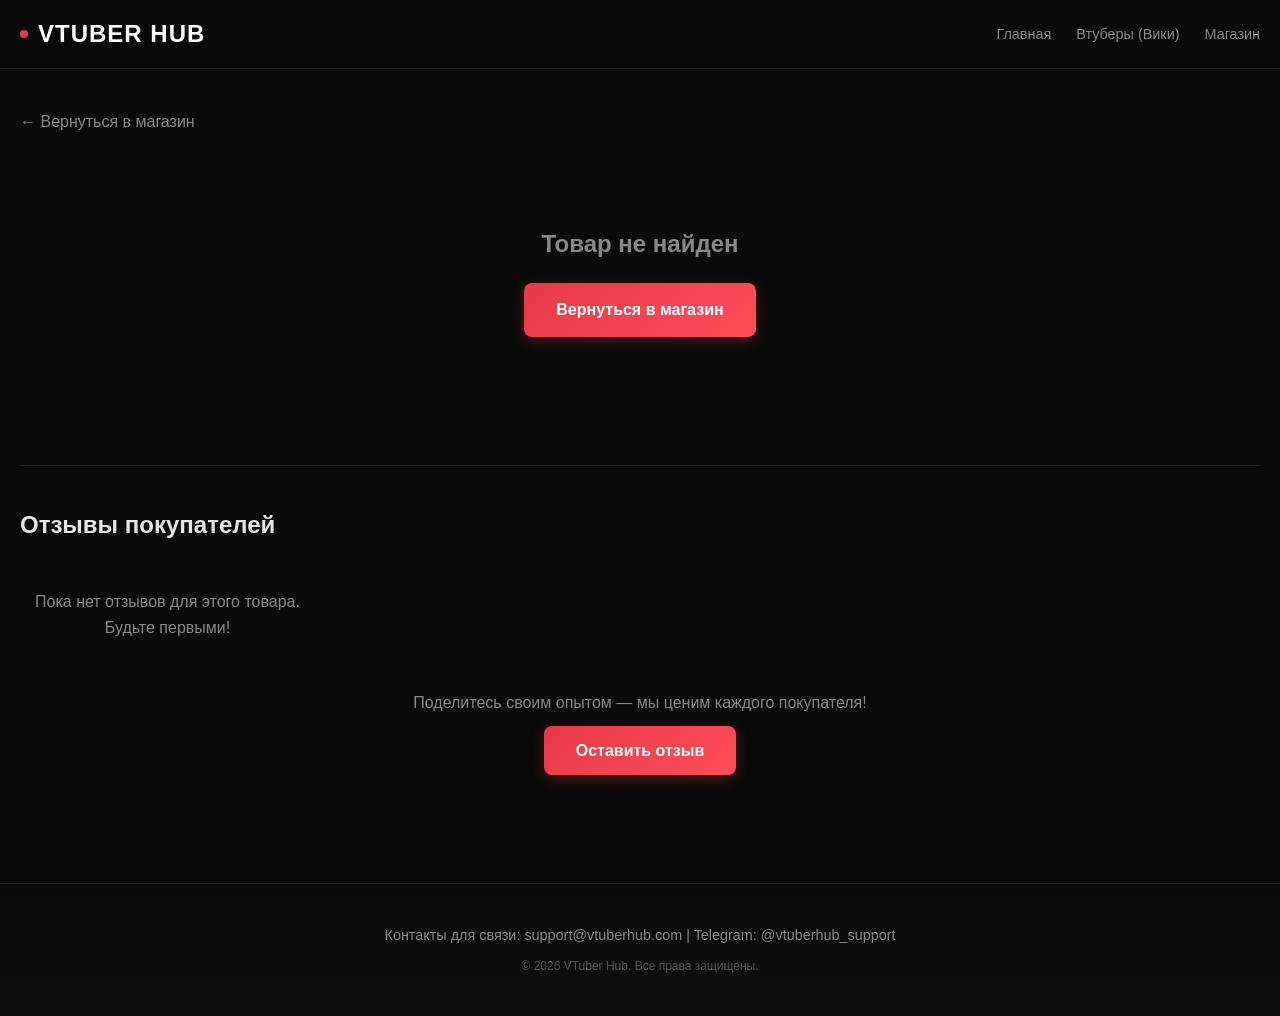
<file: product.html>
<!DOCTYPE html>
<html lang="ru">
<head>
    <meta charset="UTF-8">
    <meta name="viewport" content="width=device-width, initial-scale=1.0">
    <title>Товар - VTuber Hub</title>
    <link rel="stylesheet" href="style.css">
    <style>
        .back-link {
            display: inline-block;
            margin-bottom: 30px;
            color: var(--text-muted);
            text-decoration: none;
            font-size: 16px;
            transition: color 0.3s ease;
        }
        .back-link:hover {
            color: var(--accent-color);
        }
        .back-link::before {
            content: '← ';
        }

        .product-detail {
            display: grid;
            grid-template-columns: 1fr 1fr;
            gap: 40px;
            margin-bottom: 60px;
        }
        .product-gallery {
            display: flex;
            flex-direction: column;
            gap: 15px;
        }
        .product-gallery-main {
            width: 100%;
            height: 400px;
            background: #1A1A1A;
            border-radius: 12px;
            overflow: hidden;
            display: flex;
            align-items: center;
            justify-content: center;
        }
        .product-gallery-main img {
            width: 100%;
            height: 100%;
            object-fit: cover;
        }
        .product-gallery-thumbs {
            display: grid;
            grid-template-columns: repeat(4, 1fr);
            gap: 10px;
        }
        .product-gallery-thumbs img {
            width: 100%;
            height: 80px;
            object-fit: cover;
            border-radius: 8px;
            cursor: pointer;
            border: 2px solid transparent;
            transition: border-color 0.3s ease;
        }
        .product-gallery-thumbs img:hover,
        .product-gallery-thumbs img.active {
            border-color: var(--accent-color);
        }
        .product-info {
            display: flex;
            flex-direction: column;
            gap: 20px;
        }
        .product-title-big {
            font-size: 32px;
            font-weight: 800;
        }
        .product-price-big {
            font-size: 28px;
            font-weight: 700;
            color: var(--accent-color);
        }
        .product-desc-big {
            font-size: 16px;
            color: var(--text-muted);
            line-height: 1.7;
        }
        .product-actions {
            display: flex;
            flex-direction: column;
            gap: 15px;
            margin-top: 20px;
        }
        .product-actions select {
            background: #222;
            border: 1px solid var(--border-color);
            color: white;
            font-size: 16px;
            padding: 12px 16px;
            border-radius: 8px;
            outline: none;
            width: 100%;
            max-width: 250px;
        }
        .product-actions select:focus {
            border-color: var(--accent-color);
        }
        .product-actions .buy-btn-large {
            background: var(--accent-color);
            border: none;
            color: white;
            padding: 16px 32px;
            border-radius: 8px;
            font-size: 18px;
            font-weight: 700;
            cursor: pointer;
            transition: background 0.3s ease;
            width: 100%;
            max-width: 300px;
        }
        .product-actions .buy-btn-large:hover {
            background: var(--accent-hover);
        }

        .product-reviews {
            margin-top: 60px;
            border-top: 1px solid var(--border-color);
            padding-top: 40px;
        }
        .product-reviews h2 {
            font-size: 24px;
            margin-bottom: 25px;
        }
        .product-reviews .reviews-grid {
            display: grid;
            grid-template-columns: repeat(auto-fill, minmax(280px, 1fr));
            gap: 20px;
            margin-bottom: 30px;
        }
        .product-reviews .review-card {
            background-color: var(--card-bg);
            border: 1px solid var(--border-color);
            padding: 20px;
            border-radius: 8px;
        }
        .product-reviews .review-author {
            font-weight: 600;
            margin-bottom: 5px;
            font-size: 14px;
        }
        .product-reviews .review-text {
            color: var(--text-muted);
            font-size: 14px;
            font-style: italic;
        }
        .product-reviews .review-cta {
            text-align: center;
            margin-top: 10px;
        }
        .product-reviews .review-cta .btn-primary {
            padding: 12px 32px;
            font-size: 16px;
        }

        @media (max-width: 768px) {
            .product-detail {
                grid-template-columns: 1fr;
                gap: 30px;
            }
            .product-gallery-main {
                height: 300px;
            }
            .product-gallery-thumbs {
                grid-template-columns: repeat(4, 1fr);
            }
            .product-gallery-thumbs img {
                height: 60px;
            }
            .product-title-big {
                font-size: 26px;
            }
            .product-price-big {
                font-size: 24px;
            }
            .product-actions select,
            .product-actions .buy-btn-large {
                max-width: 100%;
            }
            .product-reviews .reviews-grid {
                grid-template-columns: 1fr;
            }
        }
        @media (max-width: 480px) {
            .product-gallery-main {
                height: 220px;
            }
            .product-gallery-thumbs img {
                height: 50px;
            }
        }
    </style>
</head>
<body>
    <header>
        <div class="nav-container">
            <a href="index.html" class="logo"><div class="logo-dot"></div>VTUBER HUB</a>
            <button class="nav-toggle" aria-label="Меню">☰</button>
            <nav></nav>
        </div>
    </header>
    <main>
        <a href="shop.html" class="back-link">Вернуться в магазин</a>

        <div id="product-content">
            <p style="text-align:center; color: var(--text-muted); padding: 40px 0;">Загрузка товара...</p>
        </div>

        <div class="product-reviews reveal-up visible" id="product-reviews">
            <h2>Отзывы покупателей</h2>
            <div class="reviews-grid" id="product-reviews-container"></div>
            <div class="review-cta">
                <p style="color: var(--text-muted); margin-bottom: 10px;">Поделитесь своим опытом — мы ценим каждого покупателя!</p>
                <a href="https://web.telegram.org/a/#8320234702" target="_blank" class="btn-primary">Оставить отзыв</a>
            </div>
        </div>
    </main>

    <div class="modal-overlay" id="orderModal">
        <div class="modal">
            <div class="modal-header">
                <div class="modal-title">Подтверждение заказа</div>
                <button class="modal-close" onclick="closeOrderModal()">&times;</button>
            </div>
            <div class="modal-body">
                <p id="orderModalText">Вы выбрали товар: <span class="highlight"></span></p>
                <p id="orderModalSize">Размер: <span class="highlight"></span></p>
                <p style="color: var(--text-muted); font-size: 14px; margin-top: 10px;">Нажмите «Перейти в Telegram», чтобы скопировать заказ и открыть чат.</p>
            </div>
            <div class="modal-footer">
                <button class="btn-secondary" onclick="closeOrderModal()">Отмена</button>
                <button class="btn-primary" id="orderModalConfirm">Перейти в Telegram</button>
            </div>
        </div>
    </div>

    <footer>
        <p>Контакты для связи: support@vtuberhub.com | Telegram: @vtuberhub_support</p>
        <p style="margin-top: 10px; font-size: 12px; color: #555;">© 2026 VTuber Hub. Все права защищены.</p>
    </footer>
    <script src="app.js"></script>
    <script>
        const urlParams = new URLSearchParams(window.location.search);
        const productId = parseInt(urlParams.get('id'));

        let currentProduct = null;

        function renderProduct() {
            const products = getProducts();
            if (!products || products.length === 0) {
                document.getElementById('product-content').innerHTML = `
                    <div style="text-align:center; padding: 60px 0;">
                        <h2 style="color: var(--text-muted);">Нет данных о товарах. Попробуйте обновить страницу.</h2>
                        <a href="shop.html" class="btn-primary" style="margin-top:20px;">Вернуться в магазин</a>
                    </div>
                `;
                return;
            }
            const product = products.find(p => p.id === productId);
            const container = document.getElementById('product-content');

            if (!product) {
                container.innerHTML = `
                    <div style="text-align:center; padding: 60px 0;">
                        <h2 style="color: var(--text-muted);">Товар не найден</h2>
                        <a href="shop.html" class="btn-primary" style="margin-top:20px;">Вернуться в магазин</a>
                    </div>
                `;
                return;
            }

            currentProduct = product;

            const gallery = product.gallery || [product.photo];
            const mainImg = gallery[0];

            let thumbsHtml = gallery.map((url, index) => `
                <img src="${url}" alt="${product.title}" 
                     class="${index === 0 ? 'active' : ''}"
                     onclick="changeMainImage(this, '${url}')">
            `).join('');

            container.innerHTML = `
                <div class="product-detail reveal-up visible">
                    <div class="product-gallery">
                        <div class="product-gallery-main">
                            <img src="${mainImg}" alt="${product.title}" id="product-main-img">
                        </div>
                        <div class="product-gallery-thumbs">
                            ${thumbsHtml}
                        </div>
                    </div>
                    <div class="product-info">
                        <h1 class="product-title-big">${product.title}</h1>
                        <div class="product-price-big">${product.price} ₽</div>
                        <div class="product-desc-big">${product.desc}</div>
                        <div class="product-actions">
                            <select id="product-size-select">
                                <option value="S">Размер: S</option>
                                <option value="M">Размер: M</option>
                                <option value="L">Размер: L</option>
                                <option value="XL">Размер: XL</option>
                            </select>
                            <button class="buy-btn-large" onclick="buyProduct()">Купить</button>
                        </div>
                    </div>
                </div>
            `;
        }

        function changeMainImage(thumbElement, newSrc) {
            const mainImg = document.getElementById('product-main-img');
            if (mainImg) mainImg.src = newSrc;
            document.querySelectorAll('.product-gallery-thumbs img').forEach(img => img.classList.remove('active'));
            thumbElement.classList.add('active');
        }

        function renderReviews() {
            const allReviews = getReviews();
            const productReviews = allReviews.filter(r => r.approved && r.productId === productId);
            const container = document.getElementById('product-reviews-container');
            if (productReviews.length === 0) {
                container.innerHTML = '<p style="color: var(--text-muted); text-align:center; padding: 20px 0;">Пока нет отзывов для этого товара. Будьте первыми!</p>';
                return;
            }
            container.innerHTML = productReviews.map(r => `
                <div class="review-card">
                    <div class="review-author">${r.author}</div>
                    <div class="review-text">"${r.text}"</div>
                </div>
            `).join('');
        }

        function openOrderModal(product, size) {
            const modal = document.getElementById('orderModal');
            document.getElementById('orderModalText').innerHTML = 
                `Вы выбрали товар: <span class="highlight">${product.title}</span>`;
            document.getElementById('orderModalSize').innerHTML = 
                `Размер: <span class="highlight">${size}</span>`;
            modal.dataset.productId = product.id;
            modal.dataset.size = size;
            modal.classList.add('active');
        }

        function closeOrderModal() {
            document.getElementById('orderModal').classList.remove('active');
        }

        document.getElementById('orderModal').addEventListener('click', function(e) {
            if (e.target === this) closeOrderModal();
        });

        document.getElementById('orderModalConfirm').addEventListener('click', function() {
            const modal = document.getElementById('orderModal');
            const productId = parseInt(modal.dataset.productId);
            const size = modal.dataset.size;
            const product = getProducts().find(p => p.id === productId);
            if (!product) return;
            const message = `Хочу заказать товар: ${product.title}, размер: ${size}`;
            if (navigator.clipboard) {
                navigator.clipboard.writeText(message).then(() => {
                    window.open('https://web.telegram.org/a/#8320234702', '_blank');
                    closeOrderModal();
                }).catch(() => {
                    alert('Скопируйте текст: ' + message);
                    window.open('https://web.telegram.org/a/#8320234702', '_blank');
                    closeOrderModal();
                });
            } else {
                alert('Скопируйте текст: ' + message);
                window.open('https://web.telegram.org/a/#8320234702', '_blank');
                closeOrderModal();
            }
        });

        function buyProduct() {
            if (!currentProduct) return;
            const sizeSelect = document.getElementById('product-size-select');
            const size = sizeSelect ? sizeSelect.value : 'M';
            openOrderModal(currentProduct, size);
        }

        window.addEventListener('DOMContentLoaded', () => {
            renderProduct();
            renderReviews();
        });
    </script>
</body>
</html>
</file>
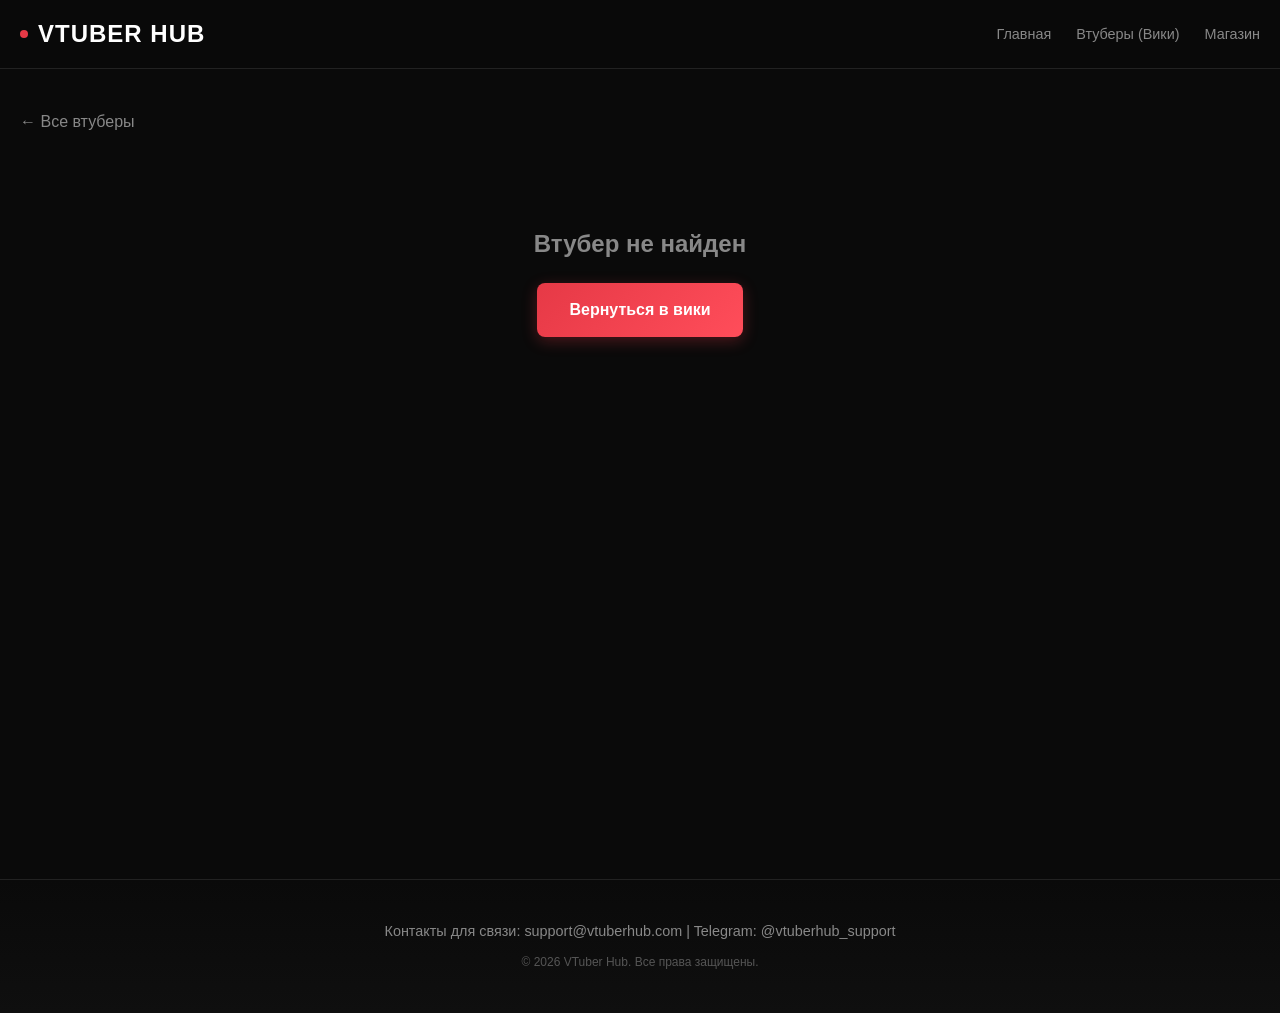
<file: vtuber.html>
<!DOCTYPE html>
<html lang="ru">
<head>
    <meta charset="UTF-8">
    <meta name="viewport" content="width=device-width, initial-scale=1.0">
    <title>Втубер - VTuber Hub</title>
    <link rel="stylesheet" href="style.css">
    <style>
        .vtuber-detail {
            display: grid;
            grid-template-columns: 1fr 1fr;
            gap: 40px;
            margin-bottom: 60px;
        }
        .vtuber-photo {
            width: 100%;
            height: 400px;
            border-radius: 12px;
            overflow: hidden;
            background: #1A1A1A;
        }
        .vtuber-photo img {
            width: 100%;
            height: 100%;
            object-fit: cover;
        }
        .vtuber-info {
            display: flex;
            flex-direction: column;
            gap: 20px;
        }
        .vtuber-name-big {
            font-size: 36px;
            font-weight: 800;
        }
        .vtuber-desc-big {
            font-size: 16px;
            color: var(--text-muted);
            line-height: 1.7;
        }
        .social-links {
            display: flex;
            gap: 15px;
            flex-wrap: wrap;
            margin-top: 10px;
        }
        .social-btn {
            background: #222;
            color: var(--text-main);
            padding: 10px 20px;
            border-radius: 8px;
            text-decoration: none;
            font-size: 14px;
            transition: background 0.3s ease;
        }
        .social-btn:hover {
            background: #333;
        }
        .arts-preview {
            margin-top: 30px;
            border-top: 1px solid var(--border-color);
            padding-top: 30px;
        }
        .arts-preview h3 {
            font-size: 20px;
            margin-bottom: 15px;
        }
        .arts-preview-grid {
            display: grid;
            grid-template-columns: repeat(auto-fill, minmax(150px, 1fr));
            gap: 15px;
            margin-bottom: 15px;
        }
        .arts-preview-grid .art-thumb {
            background: #0E0E0E;
            border: 1px solid var(--border-color);
            border-radius: 8px;
            overflow: hidden;
            transition: transform 0.3s ease;
            cursor: pointer;
        }
        .arts-preview-grid .art-thumb:hover {
            transform: scale(1.03);
            border-color: var(--accent-color);
        }
        .arts-preview-grid .art-thumb img {
            width: 100%;
            height: 120px;
            object-fit: cover;
        }
        .arts-preview-grid .art-thumb .art-caption {
            padding: 8px;
            font-size: 12px;
            color: var(--text-muted);
            text-align: center;
        }
        .arts-preview .view-all-btn {
            display: inline-block;
            background: var(--accent-color);
            color: white;
            padding: 10px 24px;
            border-radius: 6px;
            text-decoration: none;
            font-weight: 600;
            transition: background 0.3s ease;
        }
        .arts-preview .view-all-btn:hover {
            background: var(--accent-hover);
        }
        .shop-btn {
            background: var(--accent-color);
            border: none;
            color: white;
            padding: 14px 28px;
            border-radius: 8px;
            font-size: 16px;
            font-weight: 700;
            cursor: pointer;
            transition: background 0.3s ease;
            text-decoration: none;
            display: inline-block;
            text-align: center;
            max-width: 300px;
        }
        .shop-btn:hover {
            background: var(--accent-hover);
        }
        .back-link {
            display: inline-block;
            margin-bottom: 30px;
            color: var(--text-muted);
            text-decoration: none;
            font-size: 16px;
            transition: color 0.3s ease;
        }
        .back-link:hover {
            color: var(--accent-color);
        }
        .back-link::before {
            content: '← ';
        }

        @media (max-width: 768px) {
            .vtuber-detail {
                grid-template-columns: 1fr;
                gap: 30px;
            }
            .vtuber-photo {
                height: 280px;
            }
            .vtuber-name-big {
                font-size: 28px;
            }
            .arts-preview-grid {
                grid-template-columns: repeat(auto-fill, minmax(120px, 1fr));
            }
        }
        @media (max-width: 480px) {
            .vtuber-photo {
                height: 220px;
            }
            .arts-preview-grid {
                grid-template-columns: repeat(auto-fill, minmax(100px, 1fr));
            }
            .arts-preview-grid .art-thumb img {
                height: 90px;
            }
        }
    </style>
</head>
<body>
    <header>
        <div class="nav-container">
            <a href="index.html" class="logo"><div class="logo-dot"></div>VTUBER HUB</a>
            <button class="nav-toggle" aria-label="Меню">☰</button>
            <nav></nav>
        </div>
    </header>
    <main>
        <a href="wiki.html" class="back-link">Все втуберы</a>

        <div id="vtuber-content">
            <p style="text-align:center; color: var(--text-muted); padding: 40px 0;">Загрузка...</p>
        </div>
    </main>
    <footer>
        <p>Контакты для связи: support@vtuberhub.com | Telegram: @vtuberhub_support</p>
        <p style="margin-top: 10px; font-size: 12px; color: #555;">© 2026 VTuber Hub. Все права защищены.</p>
    </footer>
    <script src="app.js"></script>
    <script>
        const urlParams = new URLSearchParams(window.location.search);
        const vtuberId = urlParams.get('id');

        function renderVtuber() {
            const vtubers = getVtubers();
            if (!vtubers || vtubers.length === 0) {
                document.getElementById('vtuber-content').innerHTML = `
                    <div style="text-align:center; padding: 60px 0;">
                        <h2 style="color: var(--text-muted);">Нет данных о втуберах. Попробуйте обновить страницу.</h2>
                        <a href="wiki.html" class="btn-primary" style="margin-top:20px;">Вернуться в вики</a>
                    </div>
                `;
                return;
            }
            const vtuber = vtubers.find(v => v.id === vtuberId);
            const container = document.getElementById('vtuber-content');

            if (!vtuber) {
                container.innerHTML = `
                    <div style="text-align:center; padding: 60px 0;">
                        <h2 style="color: var(--text-muted);">Втубер не найден</h2>
                        <a href="wiki.html" class="btn-primary" style="margin-top:20px;">Вернуться в вики</a>
                    </div>
                `;
                return;
            }

            const allArts = getArts();
            const arts = allArts.filter(a => a.streamerId === vtuber.id);
            const previewArts = arts.slice(0, 4);

            let artsHtml = '';
            if (arts.length === 0) {
                artsHtml = '<p style="color: var(--text-muted);">Арты пока не добавлены.</p>';
            } else {
                artsHtml = `
                    <div class="arts-preview-grid">
                        ${previewArts.map(a => `
                            <div class="art-thumb" onclick="window.location.href='gallery.html?id=${vtuber.id}'">
                                <img src="${a.imageUrl}" alt="${a.caption}">
                                <div class="art-caption">${a.caption || 'Арт'}</div>
                            </div>
                        `).join('')}
                    </div>
                    <a href="gallery.html?id=${vtuber.id}" class="view-all-btn">Смотреть все арты (${arts.length})</a>
                `;
            }

            container.innerHTML = `
                <div class="vtuber-detail reveal-up visible">
                    <div class="vtuber-photo">
                        <img src="${vtuber.photo}" alt="${vtuber.name}">
                    </div>
                    <div class="vtuber-info">
                        <h1 class="vtuber-name-big">${vtuber.name}</h1>
                        <div class="vtuber-desc-big">${vtuber.desc}</div>
                        <div style="font-weight: 600; font-size: 14px;">Официальные каналы:</div>
                        <div class="social-links">
                            <a href="https://youtube.com" target="_blank" class="social-btn">YouTube</a>
                            <a href="https://twitter.com" target="_blank" class="social-btn">Twitter / X</a>
                            <a href="https://twitch.tv" target="_blank" class="social-btn">Twitch</a>
                        </div>
                        <div style="margin-top: 10px;">
                            <a href="shop.html?streamer=${vtuber.id}" class="shop-btn">Перейти к мерчу стримера</a>
                        </div>
                    </div>
                </div>
                <div class="arts-preview reveal-up visible">
                    <h3>Галерея артов</h3>
                    ${artsHtml}
                </div>
            `;
        }

        window.addEventListener('DOMContentLoaded', renderVtuber);
    </script>
</body>
</html>
</file>
<file: style.css>
:root {
    --bg-color: #0A0A0A;
    --card-bg: #141414;
    --border-color: #222222;
    --text-main: #E5E5E5;
    --text-muted: #888888;
    --accent-color: #E63946;
    --accent-hover: #FF4D5A;
    --font-family: -apple-system, BlinkMacSystemFont, "Segoe UI", Roboto, Helvetica, Arial, sans-serif;
    --max-width: 1400px;
    --gap: 25px;
    --radius: 12px;
}

* { box-sizing: border-box; margin: 0; padding: 0; }

body { 
    background-color: var(--bg-color); 
    color: var(--text-main); 
    font-family: var(--font-family); 
    line-height: 1.6; 
    overflow-x: hidden;
    -webkit-font-smoothing: antialiased;
    -moz-osx-font-smoothing: grayscale;
}

::-webkit-scrollbar { width: 8px; height: 8px; }
::-webkit-scrollbar-track { background: var(--bg-color); }
::-webkit-scrollbar-thumb { background: var(--border-color); border-radius: 4px; }
::-webkit-scrollbar-thumb:hover { background: var(--accent-color); }

::selection { background: var(--accent-color); color: white; }

/* ===== БАЗОВЫЕ АНИМАЦИИ ===== */
@keyframes fadeIn {
    from { opacity: 0; }
    to { opacity: 1; }
}
@keyframes slideUp {
    from { opacity: 0; transform: translateY(30px); }
    to { opacity: 1; transform: translateY(0); }
}
@keyframes slideDown {
    from { opacity: 0; transform: translateY(-20px); }
    to { opacity: 1; transform: translateY(0); }
}
@keyframes scaleIn {
    from { opacity: 0; transform: scale(0.9); }
    to { opacity: 1; transform: scale(1); }
}
@keyframes pulse {
    0%, 100% { opacity: 1; }
    50% { opacity: 0.7; }
}
@keyframes float {
    0%, 100% { transform: translateY(0px); }
    50% { transform: translateY(-10px); }
}
@keyframes glow {
    0%, 100% { box-shadow: 0 0 20px rgba(230, 57, 70, 0.3); }
    50% { box-shadow: 0 0 40px rgba(230, 57, 70, 0.6); }
}

/* ===== НОВЫЕ АНИМАЦИИ ===== */
@keyframes slideUpWord {
    to { transform: translateY(0); }
}
@keyframes blurIn {
    0% {
        opacity: 0;
        filter: blur(12px);
        transform: scale(0.92) translateY(20px);
    }
    100% {
        opacity: 1;
        filter: blur(0);
        transform: scale(1) translateY(0);
    }
}

/* Анимация для слов в заголовке (hero-title) */
.hero-title {
    font-size: clamp(2.2rem, 6vw, 4rem);
    font-weight: 800;
    margin-bottom: 20px;
    line-height: 1.2;
    background: linear-gradient(135deg, #FFF 0%, var(--accent-color) 100%);
    -webkit-background-clip: text;
    -webkit-text-fill-color: transparent;
    background-clip: text;
}
.hero-title .word {
    display: inline-block;
    overflow: hidden;
    margin-right: 0.15em;
}
.hero-title .word-inner {
    display: inline-block;
    transform: translateY(120%);
    animation: slideUpWord 1.2s cubic-bezier(0.16, 1, 0.3, 1) forwards;
}

/* Появление при скролле */
.reveal-up {
    opacity: 0;
    transform: translateY(40px);
    transition: opacity 1s cubic-bezier(0.16, 1, 0.3, 1), transform 1s cubic-bezier(0.16, 1, 0.3, 1);
}
.reveal-up.visible {
    opacity: 1;
    transform: translateY(0);
}

/* Карточки с blur-in (плюс каскадные задержки) */
.vtuber-card,
.product-card,
.slide-card,
.review-card,
.news-card,
.gallery-item,
.art-card {
    opacity: 0;
    animation: blurIn 0.7s cubic-bezier(0.23, 1, 0.32, 1) forwards;
}
.vtuber-card:nth-child(1),
.product-card:nth-child(1),
.slide-card:nth-child(1),
.review-card:nth-child(1),
.news-card:nth-child(1),
.gallery-item:nth-child(1),
.art-card:nth-child(1) { animation-delay: 0.04s; }
.vtuber-card:nth-child(2),
.product-card:nth-child(2),
.slide-card:nth-child(2),
.review-card:nth-child(2),
.news-card:nth-child(2),
.gallery-item:nth-child(2),
.art-card:nth-child(2) { animation-delay: 0.08s; }
.vtuber-card:nth-child(3),
.product-card:nth-child(3),
.slide-card:nth-child(3),
.review-card:nth-child(3),
.news-card:nth-child(3),
.gallery-item:nth-child(3),
.art-card:nth-child(3) { animation-delay: 0.12s; }
.vtuber-card:nth-child(4),
.product-card:nth-child(4),
.slide-card:nth-child(4),
.review-card:nth-child(4),
.news-card:nth-child(4),
.gallery-item:nth-child(4),
.art-card:nth-child(4) { animation-delay: 0.16s; }
.vtuber-card:nth-child(5),
.product-card:nth-child(5),
.slide-card:nth-child(5),
.review-card:nth-child(5),
.news-card:nth-child(5),
.gallery-item:nth-child(5),
.art-card:nth-child(5) { animation-delay: 0.20s; }
.vtuber-card:nth-child(6),
.product-card:nth-child(6),
.slide-card:nth-child(6),
.review-card:nth-child(6),
.news-card:nth-child(6),
.gallery-item:nth-child(6),
.art-card:nth-child(6) { animation-delay: 0.24s; }
.vtuber-card:nth-child(7),
.product-card:nth-child(7),
.slide-card:nth-child(7),
.review-card:nth-child(7),
.news-card:nth-child(7),
.gallery-item:nth-child(7),
.art-card:nth-child(7) { animation-delay: 0.28s; }
.vtuber-card:nth-child(8),
.product-card:nth-child(8),
.slide-card:nth-child(8),
.review-card:nth-child(8),
.news-card:nth-child(8),
.gallery-item:nth-child(8),
.art-card:nth-child(8) { animation-delay: 0.32s; }
.vtuber-card:nth-child(9),
.product-card:nth-child(9),
.slide-card:nth-child(9),
.review-card:nth-child(9),
.news-card:nth-child(9),
.gallery-item:nth-child(9),
.art-card:nth-child(9) { animation-delay: 0.36s; }
.vtuber-card:nth-child(10),
.product-card:nth-child(10),
.slide-card:nth-child(10),
.review-card:nth-child(10),
.news-card:nth-child(10),
.gallery-item:nth-child(10),
.art-card:nth-child(10) { animation-delay: 0.40s; }
.vtuber-card:nth-child(11),
.product-card:nth-child(11),
.slide-card:nth-child(11),
.review-card:nth-child(11),
.news-card:nth-child(11),
.gallery-item:nth-child(11),
.art-card:nth-child(11) { animation-delay: 0.44s; }
.vtuber-card:nth-child(12),
.product-card:nth-child(12),
.slide-card:nth-child(12),
.review-card:nth-child(12),
.news-card:nth-child(12),
.gallery-item:nth-child(12),
.art-card:nth-child(12) { animation-delay: 0.48s; }
.vtuber-card:nth-child(13),
.product-card:nth-child(13),
.slide-card:nth-child(13),
.review-card:nth-child(13),
.news-card:nth-child(13),
.gallery-item:nth-child(13),
.art-card:nth-child(13) { animation-delay: 0.52s; }
.vtuber-card:nth-child(14),
.product-card:nth-child(14),
.slide-card:nth-child(14),
.review-card:nth-child(14),
.news-card:nth-child(14),
.gallery-item:nth-child(14),
.art-card:nth-child(14) { animation-delay: 0.56s; }
.vtuber-card:nth-child(15),
.product-card:nth-child(15),
.slide-card:nth-child(15),
.review-card:nth-child(15),
.news-card:nth-child(15),
.gallery-item:nth-child(15),
.art-card:nth-child(15) { animation-delay: 0.60s; }
.vtuber-card:nth-child(16),
.product-card:nth-child(16),
.slide-card:nth-child(16),
.review-card:nth-child(16),
.news-card:nth-child(16),
.gallery-item:nth-child(16),
.art-card:nth-child(16) { animation-delay: 0.64s; }
.vtuber-card:nth-child(17),
.product-card:nth-child(17),
.slide-card:nth-child(17),
.review-card:nth-child(17),
.news-card:nth-child(17),
.gallery-item:nth-child(17),
.art-card:nth-child(17) { animation-delay: 0.68s; }
.vtuber-card:nth-child(18),
.product-card:nth-child(18),
.slide-card:nth-child(18),
.review-card:nth-child(18),
.news-card:nth-child(18),
.gallery-item:nth-child(18),
.art-card:nth-child(18) { animation-delay: 0.72s; }
.vtuber-card:nth-child(19),
.product-card:nth-child(19),
.slide-card:nth-child(19),
.review-card:nth-child(19),
.news-card:nth-child(19),
.gallery-item:nth-child(19),
.art-card:nth-child(19) { animation-delay: 0.76s; }
.vtuber-card:nth-child(20),
.product-card:nth-child(20),
.slide-card:nth-child(20),
.review-card:nth-child(20),
.news-card:nth-child(20),
.gallery-item:nth-child(20),
.art-card:nth-child(20) { animation-delay: 0.80s; }

/* ===== ШАПКА ===== */
header { 
    position: sticky; 
    top: 0; 
    z-index: 10000;
    background-color: rgba(10, 10, 10, 0.95); 
    border-bottom: 1px solid var(--border-color); 
    backdrop-filter: blur(10px);
    -webkit-backdrop-filter: blur(10px);
    transition: all 0.3s ease;
}
header.scrolled {
    background-color: rgba(10, 10, 10, 0.98);
    box-shadow: 0 4px 20px rgba(0, 0, 0, 0.5);
}
.nav-container { 
    max-width: var(--max-width); 
    margin: 0 auto; 
    display: flex; 
    justify-content: space-between; 
    align-items: center; 
    padding: 15px 20px; 
    position: relative;
}
.logo { 
    font-size: clamp(1.1rem, 2.5vw, 1.5rem); 
    font-weight: 700; 
    letter-spacing: 1px; 
    color: #FFF; 
    text-decoration: none; 
    display: flex; 
    align-items: center; 
    gap: 10px;
    transition: none;
}
.logo-dot { 
    width: 8px; 
    height: 8px; 
    background-color: var(--accent-color); 
    border-radius: 50%;
    animation: pulse 2s ease-in-out infinite;
}

.nav-toggle {
    display: none;
    background: none;
    border: none;
    color: var(--text-main);
    font-size: 2rem;
    cursor: pointer;
    padding: 0 10px;
    line-height: 1;
    transition: color 0.3s ease;
    z-index: 10001;
}
.nav-toggle:hover {
    color: var(--accent-color);
}

nav { 
    display: flex; 
    gap: 25px; 
    align-items: center; 
}
nav a { 
    color: var(--text-muted); 
    text-decoration: none; 
    font-size: 0.9rem; 
    font-weight: 500; 
    transition: all 0.3s ease; 
    cursor: pointer;
    position: relative;
    padding: 5px 0;
}
nav a::after {
    content: '';
    position: absolute;
    bottom: 0;
    left: 0;
    width: 0;
    height: 2px;
    background: var(--accent-color);
    transition: width 0.3s ease;
}
nav a:hover, nav a.active { color: var(--text-main); }
nav a:hover::after, nav a.active::after { width: 100%; }

/* ===== ОСНОВНОЙ КОНТЕНТ ===== */
main { 
    max-width: var(--max-width); 
    margin: 0 auto; 
    padding: 40px 20px; 
    min-height: calc(100vh - 150px); 
}

.hero {
    position: relative;
    padding: 80px 20px;
    text-align: center;
    overflow: hidden;
    border-radius: 16px;
    margin-bottom: 60px;
    background: linear-gradient(135deg, rgba(20, 20, 20, 0.8), rgba(10, 10, 10, 0.9));
}
.hero::before {
    content: '';
    position: absolute;
    top: 0;
    left: 0;
    right: 0;
    bottom: 0;
    background: url('https://image.qwenlm.ai/public_source/9949d2c9-0b74-492d-8eed-932ee424c334/143755540-92a9-4c30-a2a1-efd387a12d0f.png') center/cover;
    opacity: 0.15;
    z-index: 0;
}
.hero-content {
    position: relative;
    z-index: 1;
    max-width: 800px;
    margin: 0 auto;
}
.hero p {
    font-size: clamp(1rem, 1.5vw, 1.25rem);
    color: var(--text-muted);
    margin-bottom: 30px;
}
.hero-buttons {
    display: flex;
    gap: 15px;
    justify-content: center;
    flex-wrap: wrap;
}

.section-title { 
    font-size: clamp(1.5rem, 3vw, 2.2rem);
    font-weight: 700; 
    margin-bottom: 40px; 
    position: relative; 
    padding-bottom: 15px;
}
.section-title::after { 
    content: ''; 
    position: absolute; 
    bottom: 0; 
    left: 0; 
    width: 60px; 
    height: 3px; 
    background: linear-gradient(90deg, var(--accent-color), transparent);
    border-radius: 2px;
}
.section-subtitle {
    font-size: clamp(0.9rem, 1.2vw, 1.1rem);
    color: var(--text-muted);
    margin-bottom: 40px;
}

/* ===== КНОПКИ ===== */
.hero-btn, .btn-primary { 
    background: linear-gradient(135deg, var(--accent-color), var(--accent-hover));
    color: white; 
    padding: 14px 32px; 
    border-radius: 8px; 
    text-decoration: none; 
    font-weight: 600; 
    transition: all 0.3s ease; 
    border: none; 
    cursor: pointer; 
    display: inline-block; 
    text-align: center;
    box-shadow: 0 4px 15px rgba(230, 57, 70, 0.3);
    position: relative;
    overflow: hidden;
}
.hero-btn::before, .btn-primary::before {
    content: '';
    position: absolute;
    top: 0;
    left: -100%;
    width: 100%;
    height: 100%;
    background: linear-gradient(90deg, transparent, rgba(255, 255, 255, 0.2), transparent);
    transition: left 0.5s ease;
}
.hero-btn:hover::before, .btn-primary:hover::before { left: 100%; }
.hero-btn:hover, .btn-primary:hover { 
    transform: translateY(-2px); 
    box-shadow: 0 8px 25px rgba(230, 57, 70, 0.5);
}
.btn-secondary { 
    background-color: var(--card-bg); 
    border: 1px solid var(--border-color); 
    color: var(--text-main); 
    padding: 12px 24px; 
    border-radius: 8px; 
    font-weight: 600; 
    cursor: pointer; 
    transition: all 0.3s ease;
}
.btn-secondary:hover { 
    border-color: var(--accent-color);
    background-color: rgba(230, 57, 70, 0.1);
    transform: translateY(-2px);
}
.btn-danger { 
    background-color: var(--accent-color); 
    color: white; 
    border: none; 
    padding: 12px 24px; 
    border-radius: 8px; 
    font-weight: 600; 
    cursor: pointer; 
    transition: all 0.3s ease;
}
.btn-danger:hover { 
    background-color: var(--accent-hover);
    transform: translateY(-2px);
    box-shadow: 0 4px 15px rgba(230, 57, 70, 0.4);
}

/* ===== СЕТКИ И КАРТОЧКИ ===== */
.vtuber-grid,
.shop-grid,
.news-grid,
.reviews-grid {
    display: grid;
    grid-template-columns: repeat(auto-fit, minmax(280px, 1fr));
    gap: var(--gap);
    margin-bottom: 60px;
}

.vtuber-card {
    background-color: var(--card-bg);
    border: 1px solid var(--border-color);
    border-radius: 16px;
    overflow: hidden;
    cursor: pointer;
    transition: all 0.4s cubic-bezier(0.4, 0, 0.2, 1);
    position: relative;
}
.vtuber-card:hover {
    transform: translateY(-12px) scale(1.02);
    border-color: var(--accent-color);
    box-shadow: 0 20px 60px rgba(230, 57, 70, 0.3);
}
.vtuber-card-img {
    width: 100%;
    height: 320px;
    object-fit: cover;
    transition: transform 0.6s ease;
}
.vtuber-card:hover .vtuber-card-img { transform: scale(1.1); }
.vtuber-card-content {
    padding: 20px;
    position: relative;
    z-index: 1;
    background: linear-gradient(to top, var(--card-bg) 0%, transparent 100%);
}
.vtuber-card-name {
    font-size: 1.25rem;
    font-weight: 700;
    margin-bottom: 8px;
    color: var(--text-main);
}
.vtuber-card-desc {
    font-size: 0.9rem;
    color: var(--text-muted);
    line-height: 1.5;
}

.shop-grid { grid-template-columns: repeat(auto-fit, minmax(250px, 1fr)); }
.product-card {
    background-color: var(--card-bg);
    border: 1px solid var(--border-color);
    border-radius: var(--radius);
    overflow: hidden;
    transition: all 0.3s cubic-bezier(0.4, 0, 0.2, 1);
    cursor: pointer;
}
.product-card:hover {
    transform: translateY(-8px);
    border-color: var(--accent-color);
    box-shadow: 0 12px 40px rgba(230, 57, 70, 0.25);
}
.product-img {
    width: 100%;
    height: 280px;
    object-fit: cover;
    transition: transform 0.6s ease;
}
.product-card:hover .product-img { transform: scale(1.08); }
.product-info {
    padding: 20px;
}
.product-title {
    font-size: 1rem;
    font-weight: 700;
    margin-bottom: 8px;
    color: var(--text-main);
}
.product-desc {
    font-size: 0.85rem;
    color: var(--text-muted);
    margin-bottom: 15px;
    line-height: 1.5;
}
.product-price {
    font-size: 1.25rem;
    font-weight: 700;
    color: var(--accent-color);
    margin-bottom: 15px;
}

.news-grid { grid-template-columns: repeat(auto-fit, minmax(300px, 1fr)); }
.news-card {
    background-color: var(--card-bg);
    border: 1px solid var(--border-color);
    border-radius: var(--radius);
    padding: 25px;
    transition: all 0.3s ease;
    position: relative;
    overflow: hidden;
}
.news-card::before {
    content: '';
    position: absolute;
    top: 0;
    left: 0;
    width: 4px;
    height: 100%;
    background: var(--accent-color);
    transform: scaleY(0);
    transition: transform 0.3s ease;
}
.news-card:hover {
    transform: translateX(8px);
    border-color: var(--accent-color);
}
.news-card:hover::before { transform: scaleY(1); }
.news-title {
    font-size: 1.15rem;
    font-weight: 700;
    margin-bottom: 12px;
    color: var(--text-main);
}
.news-content {
    font-size: 0.9rem;
    color: var(--text-muted);
    margin-bottom: 15px;
    line-height: 1.6;
}
.news-date {
    font-size: 0.8rem;
    color: var(--text-muted);
    opacity: 0.7;
}

.reviews-grid { grid-template-columns: repeat(auto-fit, minmax(280px, 1fr)); }
.review-card {
    background-color: var(--card-bg);
    border: 1px solid var(--border-color);
    border-radius: var(--radius);
    padding: 25px;
    transition: all 0.3s ease;
    position: relative;
}
.review-card::before {
    content: '"';
    position: absolute;
    top: 10px;
    right: 20px;
    font-size: 60px;
    color: var(--accent-color);
    opacity: 0.2;
    font-family: Georgia, serif;
}
.review-card:hover {
    transform: translateY(-4px);
    border-color: var(--accent-color);
    box-shadow: 0 8px 30px rgba(230, 57, 70, 0.15);
}
.review-text {
    font-size: 0.95rem;
    color: var(--text-main);
    margin-bottom: 15px;
    line-height: 1.6;
    font-style: italic;
}
.review-author {
    font-size: 0.9rem;
    color: var(--accent-color);
    font-weight: 600;
}

/* ===== БОКОВАЯ ПАНЕЛЬ ===== */
.two-column-layout { 
    display: grid; 
    grid-template-columns: 280px 1fr; 
    gap: 30px; 
}
.sidebar { 
    background-color: var(--card-bg); 
    border: 1px solid var(--border-color); 
    border-radius: var(--radius); 
    padding: 25px; 
    height: fit-content;
    position: sticky;
    top: 100px;
}
.search-bar { 
    width: 100%; 
    background-color: #0E0E0E; 
    border: 1px solid var(--border-color); 
    border-radius: 8px; 
    padding: 12px 18px; 
    color: var(--text-main); 
    font-size: 0.9rem; 
    outline: none; 
    margin-bottom: 25px; 
    transition: all 0.3s ease;
}
.search-bar:focus { 
    border-color: var(--accent-color);
    box-shadow: 0 0 0 3px rgba(230, 57, 70, 0.1);
}
.list-title { 
    font-size: 0.75rem; 
    color: var(--text-muted); 
    text-transform: uppercase; 
    letter-spacing: 1px; 
    margin-bottom: 15px; 
    font-weight: 700; 
}
.sidebar-list { 
    list-style: none; 
    display: flex; 
    flex-direction: column; 
    gap: 10px; 
}
.sidebar-item { 
    display: block; 
    width: 100%; 
    padding: 14px 18px; 
    border-radius: 8px; 
    background-color: #0D0D0D; 
    border: 1px solid var(--border-color); 
    color: var(--text-muted); 
    font-size: 0.9rem; 
    font-weight: 600; 
    cursor: pointer; 
    transition: all 0.3s cubic-bezier(0.4, 0, 0.2, 1); 
    text-align: left;
    position: relative;
    overflow: hidden;
}
.sidebar-item::before {
    content: '';
    position: absolute;
    left: 0;
    top: 0;
    width: 3px;
    height: 100%;
    background: var(--accent-color);
    transform: scaleY(0);
    transition: transform 0.3s ease;
}
.sidebar-item:hover { 
    background-color: #1A1A1A; 
    color: var(--text-main); 
    border-color: #333333; 
    transform: translateX(4px);
}
.sidebar-item:hover::before { transform: scaleY(1); }
.sidebar-item.active { 
    background-color: var(--accent-color); 
    color: #FFFFFF; 
    border-color: var(--accent-color); 
    box-shadow: 0 4px 15px rgba(230, 57, 70, 0.3);
}
.sidebar-item.active::before { transform: scaleY(1); }

/* ===== ФИЛЬТР (исправлен: панель строго по ширине кнопки) ===== */
.filter-dropdown {
    position: relative;
    margin-bottom: 20px;
    width: 100%;
}
.filter-toggle {
    display: flex;
    align-items: center;
    gap: 10px;
    background: #0D0D0D;
    border: 1px solid var(--border-color);
    border-radius: 8px;
    padding: 12px 16px;
    cursor: pointer;
    transition: border-color 0.3s ease;
    width: 100%;
    color: var(--text-main);
    font-size: 14px;
    font-weight: 600;
    user-select: none;
    overflow: hidden;
    white-space: nowrap;
    box-sizing: border-box;
}
.filter-toggle:hover {
    border-color: #444;
}
.filter-toggle .burger-icon {
    display: flex;
    flex-direction: column;
    gap: 4px;
    width: 20px;
    flex-shrink: 0;
}
.filter-toggle .burger-icon span {
    display: block;
    height: 2px;
    background: var(--text-main);
    border-radius: 2px;
    transition: all 0.3s ease;
}
.filter-toggle .burger-icon span:nth-child(2) {
    width: 80%;
}
.filter-toggle .filter-label {
    flex: 1;
    overflow: hidden;
    text-overflow: ellipsis;
    min-width: 0;
}
.filter-toggle .arrow {
    margin-left: auto;
    transition: transform 0.3s ease;
    font-size: 16px;
    flex-shrink: 0;
}
.filter-toggle.open .arrow {
    transform: rotate(180deg);
}
.filter-panel {
    display: none;
    position: absolute;
    top: calc(100% + 8px);
    left: 0;
    width: 100%;
    background: var(--card-bg);
    border: 1px solid var(--border-color);
    border-radius: 8px;
    z-index: 50;
    box-shadow: 0 8px 40px rgba(0,0,0,0.6);
    overflow: hidden;
    max-height: 420px;
    flex-direction: column;
    box-sizing: border-box;
}
.filter-panel.open {
    display: flex !important;
}
.filter-options {
    flex: 1;
    overflow-y: auto;
    padding: 12px 16px;
    max-height: 260px;
    width: 100%;
}
.filter-options::-webkit-scrollbar {
    width: 4px;
}
.filter-options::-webkit-scrollbar-track {
    background: transparent;
}
.filter-options::-webkit-scrollbar-thumb {
    background: var(--border-color);
    border-radius: 4px;
}
.filter-options::-webkit-scrollbar-thumb:hover {
    background: var(--accent-color);
}
.filter-option {
    display: flex;
    align-items: center;
    gap: 10px;
    padding: 8px 4px;
    cursor: pointer;
    border-radius: 4px;
    transition: background 0.2s;
    max-width: 100%;
    overflow: hidden;
}
.filter-option:hover {
    background: #1A1A1A;
}
.filter-option input[type="checkbox"] {
    width: 18px;
    height: 18px;
    accent-color: var(--accent-color);
    cursor: pointer;
    flex-shrink: 0;
}
.filter-option label {
    font-size: 14px;
    color: var(--text-main);
    cursor: pointer;
    flex: 1;
    overflow: hidden;
    text-overflow: ellipsis;
    white-space: nowrap;
}
.filter-divider {
    border: none;
    border-top: 1px solid var(--border-color);
    margin: 0;
}
.filter-actions {
    display: flex;
    flex-direction: column;
    gap: 10px;
    padding: 12px 16px;
    background: var(--card-bg);
    border-top: 1px solid var(--border-color);
    flex-shrink: 0;
    width: 100%;
}
.filter-actions button {
    flex: 1;
    padding: 10px 16px;
    border: none;
    border-radius: 6px;
    font-size: 14px;
    font-weight: 600;
    cursor: pointer;
    transition: background 0.3s ease;
    width: 100%;
    text-align: center;
}
.filter-actions .filter-reset {
    background: transparent;
    border: 1px solid var(--border-color);
    color: var(--text-muted);
}
.filter-actions .filter-reset:hover {
    border-color: var(--accent-color);
    color: var(--text-main);
    background: rgba(230, 57, 70, 0.05);
}
.filter-actions .filter-apply {
    background: var(--accent-color);
    color: white;
}
.filter-actions .filter-apply:hover {
    background: var(--accent-hover);
}
.filter-count {
    background: var(--accent-color);
    color: white;
    border-radius: 50%;
    padding: 0 8px;
    font-size: 12px;
    font-weight: 700;
    min-width: 22px;
    height: 22px;
    display: inline-flex;
    align-items: center;
    justify-content: center;
    margin-left: auto;
    flex-shrink: 0;
}

/* ===== МОДАЛКИ ===== */
.modal-overlay {
    position: fixed;
    top: 0;
    left: 0;
    right: 0;
    bottom: 0;
    background: rgba(0, 0, 0, 0.8);
    backdrop-filter: blur(10px);
    -webkit-backdrop-filter: blur(10px);
    display: flex;
    align-items: center;
    justify-content: center;
    z-index: 1000;
    opacity: 0;
    visibility: hidden;
    transition: all 0.3s ease;
}
.modal-overlay.active {
    opacity: 1;
    visibility: visible;
}
.modal {
    background: var(--card-bg);
    border: 1px solid var(--border-color);
    border-radius: 16px;
    max-width: 500px;
    width: 90%;
    max-height: 90vh;
    overflow-y: auto;
    transform: scale(0.9);
    transition: transform 0.3s ease;
    box-shadow: 0 20px 60px rgba(0, 0, 0, 0.5);
}
.modal-overlay.active .modal { transform: scale(1); }
.modal-header {
    padding: 25px;
    border-bottom: 1px solid var(--border-color);
    display: flex;
    justify-content: space-between;
    align-items: center;
}
.modal-title {
    font-size: 1.5rem;
    font-weight: 700;
    color: var(--text-main);
}
.modal-close {
    background: none;
    border: none;
    color: var(--text-muted);
    font-size: 28px;
    cursor: pointer;
    transition: color 0.3s ease;
    width: 40px;
    height: 40px;
    display: flex;
    align-items: center;
    justify-content: center;
    border-radius: 8px;
}
.modal-close:hover {
    color: var(--accent-color);
    background: rgba(230, 57, 70, 0.1);
}
.modal-body {
    padding: 25px;
}
.modal-body p {
    margin-bottom: 15px;
    font-size: 1rem;
    color: var(--text-main);
}
.modal-body .highlight {
    color: var(--accent-color);
    font-weight: 600;
}
.modal-footer {
    padding: 25px;
    border-top: 1px solid var(--border-color);
    display: flex;
    gap: 15px;
    justify-content: flex-end;
}

/* ===== ТОСТЫ ===== */
.toast-container {
    position: fixed;
    top: 100px;
    right: 20px;
    z-index: 2000;
    display: flex;
    flex-direction: column;
    gap: 10px;
}
.toast {
    background: var(--card-bg);
    border: 1px solid var(--border-color);
    border-left: 4px solid var(--accent-color);
    border-radius: 8px;
    padding: 15px 20px;
    color: var(--text-main);
    font-size: 0.9rem;
    box-shadow: 0 8px 30px rgba(0, 0, 0, 0.3);
    animation: slideDown 0.3s ease-out;
    display: flex;
    align-items: center;
    gap: 10px;
}
.toast.success { border-left-color: #10B981; }
.toast.error { border-left-color: var(--accent-color); }

/* ===== КОРЗИНА ===== */
.cart-badge {
    position: absolute;
    top: -8px;
    right: -8px;
    background: var(--accent-color);
    color: white;
    font-size: 0.7rem;
    font-weight: 700;
    width: 20px;
    height: 20px;
    border-radius: 50%;
    display: flex;
    align-items: center;
    justify-content: center;
    animation: scaleIn 0.3s ease-out;
}
.cart-sidebar {
    position: fixed;
    top: 0;
    right: -400px;
    width: 400px;
    height: 100vh;
    background: var(--card-bg);
    border-left: 1px solid var(--border-color);
    z-index: 1001;
    transition: right 0.3s ease;
    display: flex;
    flex-direction: column;
}
.cart-sidebar.active { right: 0; }
.cart-header {
    padding: 25px;
    border-bottom: 1px solid var(--border-color);
    display: flex;
    justify-content: space-between;
    align-items: center;
}
.cart-title {
    font-size: 1.25rem;
    font-weight: 700;
    color: var(--text-main);
}
.cart-items {
    flex: 1;
    overflow-y: auto;
    padding: 20px;
}
.cart-item {
    display: flex;
    gap: 15px;
    padding: 15px;
    background: #0D0D0D;
    border: 1px solid var(--border-color);
    border-radius: 8px;
    margin-bottom: 15px;
    transition: all 0.3s ease;
}
.cart-item:hover { border-color: var(--accent-color); }
.cart-item-img {
    width: 80px;
    height: 80px;
    object-fit: cover;
    border-radius: 8px;
}
.cart-item-info { flex: 1; }
.cart-item-title {
    font-size: 0.9rem;
    font-weight: 600;
    color: var(--text-main);
    margin-bottom: 5px;
}
.cart-item-price {
    font-size: 1rem;
    font-weight: 700;
    color: var(--accent-color);
}
.cart-item-remove {
    background: none;
    border: none;
    color: var(--text-muted);
    cursor: pointer;
    font-size: 18px;
    transition: color 0.3s ease;
}
.cart-item-remove:hover { color: var(--accent-color); }
.cart-footer {
    padding: 25px;
    border-top: 1px solid var(--border-color);
}
.cart-total {
    display: flex;
    justify-content: space-between;
    font-size: 1.15rem;
    font-weight: 700;
    margin-bottom: 20px;
    color: var(--text-main);
}

/* ===== ФОРМЫ ===== */
.form-group { margin-bottom: 20px; }
.form-group label { 
    display: block; 
    font-size: 0.85rem; 
    color: var(--text-muted); 
    margin-bottom: 8px;
    font-weight: 600;
}
.form-control { 
    width: 100%; 
    background-color: #0E0E0E; 
    border: 1px solid var(--border-color); 
    border-radius: 8px; 
    padding: 12px 18px; 
    color: var(--text-main); 
    font-size: 0.9rem; 
    outline: none; 
    transition: all 0.3s ease;
}
.form-control:focus { 
    border-color: var(--accent-color);
    box-shadow: 0 0 0 3px rgba(230, 57, 70, 0.1);
}

/* ===== ФУТЕР ===== */
footer { 
    text-align: center; 
    color: var(--text-muted); 
    font-size: 0.9rem; 
    border-top: 1px solid var(--border-color); 
    padding: 40px 20px; 
    margin-top: 60px;
    background: linear-gradient(to top, rgba(20, 20, 20, 0.5), transparent);
}
footer a {
    color: var(--accent-color);
    text-decoration: none;
    transition: color 0.3s ease;
}
footer a:hover { color: var(--accent-hover); }

/* ===== ФИКСИРОВАННОЕ МЕНЮ ДЛЯ МОБИЛЬНЫХ (решение проблемы) ===== */
body.menu-open {
    overflow: hidden !important; /* блокируем скролл */
}
body.menu-open header {
    z-index: 100000 !important;
    position: fixed !important;
    top: 0;
    left: 0;
    right: 0;
}
body.menu-open nav.open {
    display: flex !important;
    position: fixed !important;
    top: 60px; /* высота хедера (задайте под свою) */
    left: 0;
    right: 0;
    bottom: auto;
    background: var(--card-bg);
    border-bottom: 1px solid var(--border-color);
    border-top: 1px solid var(--border-color);
    max-height: 80vh;
    overflow-y: auto;
    z-index: 100001 !important;
    flex-direction: column;
    align-items: stretch;
    padding: 15px 20px;
    gap: 5px;
    box-shadow: 0 8px 30px rgba(0,0,0,0.5);
}
body.menu-open nav.open a {
    padding: 12px 0;
    text-align: center;
    font-size: 1rem;
    border-bottom: 1px solid var(--border-color);
}
body.menu-open nav.open a:last-child {
    border-bottom: none;
}

/* ===== АДАПТИВНОСТЬ ===== */

@media (max-width: 1024px) {
    .two-column-layout { 
        grid-template-columns: 220px 1fr; 
        gap: 20px; 
    }
    .vtuber-grid,
    .shop-grid,
    .news-grid,
    .reviews-grid {
        grid-template-columns: repeat(auto-fit, minmax(220px, 1fr));
        gap: 20px;
    }
    .hero { padding: 60px 20px; }
}

@media (min-width: 1024px) and (max-width: 1366px) and (orientation: portrait) {
    .two-column-layout { 
        grid-template-columns: 1fr; 
        gap: 30px; 
    }
    .sidebar {
        position: static;
        display: grid;
        grid-template-columns: 1fr 1fr;
        gap: 20px;
        padding: 20px;
    }
    .sidebar .search-bar { grid-column: 1 / -1; }
    .sidebar-list {
        flex-direction: row;
        flex-wrap: wrap;
        gap: 10px;
    }
    .sidebar-item {
        flex: 1 0 calc(50% - 10px);
        text-align: center;
    }
    .vtuber-grid,
    .shop-grid,
    .news-grid,
    .reviews-grid {
        grid-template-columns: repeat(auto-fit, minmax(250px, 1fr));
    }
}

@media (min-width: 1024px) and (max-width: 1366px) and (orientation: landscape) {
    .two-column-layout { 
        grid-template-columns: 240px 1fr; 
        gap: 25px; 
    }
    .vtuber-grid,
    .shop-grid,
    .news-grid,
    .reviews-grid {
        grid-template-columns: repeat(auto-fit, minmax(240px, 1fr));
    }
}

@media (min-width: 1400px) {
    :root {
        --max-width: 1600px;
        --gap: 30px;
    }
    main { padding: 50px 40px; }
    .two-column-layout { grid-template-columns: 320px 1fr; gap: 40px; }
    .vtuber-grid,
    .shop-grid,
    .news-grid,
    .reviews-grid {
        grid-template-columns: repeat(auto-fit, minmax(320px, 1fr));
        gap: 30px;
    }
    .hero { padding: 100px 40px; }
    .hero h1 { font-size: 4.5rem; }
}

@media (max-width: 768px) {
    .nav-container {
        flex-wrap: wrap;
        padding: 10px 15px;
        overflow: visible !important;
    }
    .nav-toggle {
        display: block;
        order: 2;
    }
    nav {
        display: none;
        width: 100%;
        flex-direction: column;
        align-items: stretch;
        gap: 10px;
        padding: 15px 0 5px;
        order: 3;
        border-top: 1px solid var(--border-color);
        margin-top: 10px;
    }
    /* для обычного состояния (не фиксированного) — оставляем как есть */
    nav.open {
        display: flex !important;
        position: relative;
        z-index: 10001;
    }
    .logo {
        order: 1;
        flex: 1;
    }
    .two-column-layout { grid-template-columns: 1fr; }
    .sidebar {
        position: static;
        padding: 15px;
    }
    .sidebar-list {
        display: flex;
        flex-direction: row;
        overflow-x: auto;
        gap: 10px;
        padding-bottom: 5px;
        -webkit-overflow-scrolling: touch;
        flex-wrap: nowrap;
    }
    .sidebar-item {
        white-space: nowrap;
        flex-shrink: 0;
        padding: 10px 16px;
        font-size: 0.8rem;
    }
    .sidebar-item:hover { transform: none; }
    .hero { padding: 40px 15px; }
    .vtuber-grid,
    .shop-grid,
    .news-grid,
    .reviews-grid {
        grid-template-columns: 1fr;
        gap: 20px;
    }
    .vtuber-card-img { height: 250px; }
    .product-img { height: 220px; }
    .cart-sidebar { 
        width: 100%; 
        right: -100%; 
    }
}

@media (max-width: 480px) {
    .hero-title { font-size: 2rem !important; }
    .hero p { font-size: 0.9rem !important; }
    .section-title { font-size: 1.3rem; }
    .product-img { height: 180px; }
    .product-info { padding: 15px; }
    .product-title { font-size: 0.9rem; }
    .product-desc { font-size: 0.8rem; }
    .modal { width: 95%; }
    .modal-title { font-size: 1.2rem; }
    .btn-primary, .btn-secondary, .btn-danger {
        padding: 10px 20px;
        font-size: 0.9rem;
    }
    .vtuber-card-img { height: 200px; }
    .review-card::before { font-size: 40px; top: 5px; right: 10px; }
    .vtuber-detail .vtuber-photo { height: 220px; }
    .product-detail .product-gallery-main { height: 220px; }
    .product-detail .product-gallery-thumbs img { height: 50px; }
}

@media (-webkit-min-device-pixel-ratio: 2), (min-resolution: 192dpi) {
    .hero::before {
        background-image: url('https://image.qwenlm.ai/public_source/9949d2c9-0b74-492d-8eed-932ee424c334/143755540-92a9-4c30-a2a1-efd387a12d0f.png');
        background-size: cover;
    }
}

/* ===== ДОПОЛНИТЕЛЬНАЯ АДАПТАЦИЯ ===== */

/* 1. Большие планшеты (iPad Pro 1024x1366, портрет) */
@media (min-width: 1024px) and (max-width: 1200px) and (orientation: portrait) {
    .two-column-layout {
        grid-template-columns: 1fr;
        gap: 30px;
    }
    .sidebar {
        display: grid;
        grid-template-columns: 1fr 1fr;
        gap: 20px;
        padding: 20px;
        position: static;
    }
    .sidebar .search-bar {
        grid-column: 1 / -1;
    }
    .sidebar-list {
        flex-direction: row;
        flex-wrap: wrap;
        gap: 10px;
    }
    .sidebar-item {
        flex: 1 0 calc(50% - 10px);
        text-align: center;
        padding: 12px 10px;
        font-size: 0.9rem;
    }
    .vtuber-grid, .shop-grid, .news-grid, .reviews-grid {
        grid-template-columns: repeat(auto-fit, minmax(240px, 1fr));
    }
    .hero {
        padding: 60px 30px;
    }
    .hero h1 {
        font-size: clamp(2.4rem, 5vw, 3.2rem);
    }
    .product-img {
        height: 240px;
    }
}

/* 2. Большие планшеты (iPad Pro 1366x1024, ландшафт) */
@media (min-width: 1200px) and (max-width: 1400px) and (orientation: landscape) {
    .two-column-layout {
        grid-template-columns: 260px 1fr;
        gap: 30px;
    }
    .vtuber-grid, .shop-grid, .news-grid, .reviews-grid {
        grid-template-columns: repeat(auto-fit, minmax(260px, 1fr));
    }
    .product-img {
        height: 260px;
    }
    .hero h1 {
        font-size: clamp(2.8rem, 4.5vw, 3.6rem);
    }
}

/* 3. Узкие экраны (телефоны в ландшафте) */
@media (max-height: 500px) and (orientation: landscape) {
    header {
        position: relative;
    }
    .hero {
        padding: 30px 20px;
    }
    .hero h1 {
        font-size: 1.8rem;
    }
    .vtuber-grid, .shop-grid, .news-grid, .reviews-grid {
        grid-template-columns: repeat(auto-fit, minmax(160px, 1fr));
    }
    .vtuber-card-img {
        height: 180px;
    }
    .product-img {
        height: 150px;
    }
    .modal {
        max-height: 80vh;
        overflow-y: auto;
    }
    .modal-body {
        padding: 15px;
    }
}

/* 4. Очень маленькие экраны (до 360px) */
@media (max-width: 360px) {
    .nav-container {
        padding: 8px 10px;
    }
    .logo {
        font-size: 1rem;
    }
    .hero h1 {
        font-size: 1.5rem;
    }
    .hero p {
        font-size: 0.85rem;
    }
    .vtuber-card-img {
        height: 160px;
    }
    .product-img {
        height: 140px;
    }
    .sidebar {
        padding: 10px;
    }
    .sidebar-item {
        padding: 8px 12px;
        font-size: 0.8rem;
    }
    .filter-toggle {
        padding: 8px 12px;
        font-size: 0.85rem;
    }
    .filter-panel {
        max-height: 300px;
    }
    .filter-option {
        padding: 6px 2px;
    }
    .filter-option label {
        font-size: 13px;
    }
    .modal {
        width: 98%;
        padding: 10px;
    }
    .modal-title {
        font-size: 1.1rem;
    }
    .btn-primary, .btn-secondary, .btn-danger {
        padding: 8px 16px;
        font-size: 0.85rem;
    }
}

/* 5. Улучшение скролла на мобильных */
@media (pointer: coarse) {
    * {
        scroll-behavior: smooth;
    }
    .sidebar-list {
        -webkit-overflow-scrolling: touch;
        scrollbar-width: thin;
    }
    .filter-options {
        -webkit-overflow-scrolling: touch;
    }
}

/* 6. Адаптация галереи артов */
@media (max-width: 768px) {
    .gallery-grid {
        grid-template-columns: repeat(auto-fill, minmax(150px, 1fr));
        gap: 12px;
    }
    .gallery-item img {
        height: 160px;
    }
}
@media (max-width: 480px) {
    .gallery-grid {
        grid-template-columns: repeat(auto-fill, minmax(120px, 1fr));
        gap: 8px;
    }
    .gallery-item img {
        height: 120px;
    }
    .lightbox-content img {
        max-height: 50vh;
    }
    .lightbox-close {
        top: 10px;
        right: 15px;
        font-size: 30px;
    }
    .lightbox-nav button {
        padding: 6px 12px;
        font-size: 14px;
    }
}

/* 7. Страница товара – адаптация галереи */
@media (max-width: 600px) {
    .product-gallery-main {
        height: 250px;
    }
    .product-gallery-thumbs {
        grid-template-columns: repeat(4, 1fr);
        gap: 6px;
    }
    .product-gallery-thumbs img {
        height: 50px;
    }
    .product-title-big {
        font-size: 1.5rem;
    }
    .product-price-big {
        font-size: 1.3rem;
    }
}

/* 8. Страница втубера – адаптация артов */
@media (max-width: 600px) {
    .arts-preview-grid {
        grid-template-columns: repeat(auto-fill, minmax(100px, 1fr));
    }
    .arts-preview-grid .art-thumb img {
        height: 90px;
    }
}

/* 9. Общие улучшения для touch */
button, .filter-toggle, .sidebar-item, .vtuber-card, .product-card, .modal-close {
    cursor: pointer;
    touch-action: manipulation;
}
input, select, textarea {
    font-size: 16px !important; /* предотвращает масштабирование на iOS */
}

/* ===== АДАПТАЦИЯ ЗАГОЛОВКА НА ГЛАВНОЙ СТРАНИЦЕ ===== */
@media (max-width: 768px) {
    .hero h1 {
        font-size: 2.2rem !important;
        line-height: 1.3;
    }
}
@media (max-width: 480px) {
    .hero h1 {
        font-size: 1.6rem !important;
        line-height: 1.3;
        margin-bottom: 15px;
    }
    .hero p {
        font-size: 1rem !important;
    }
}
</file>
